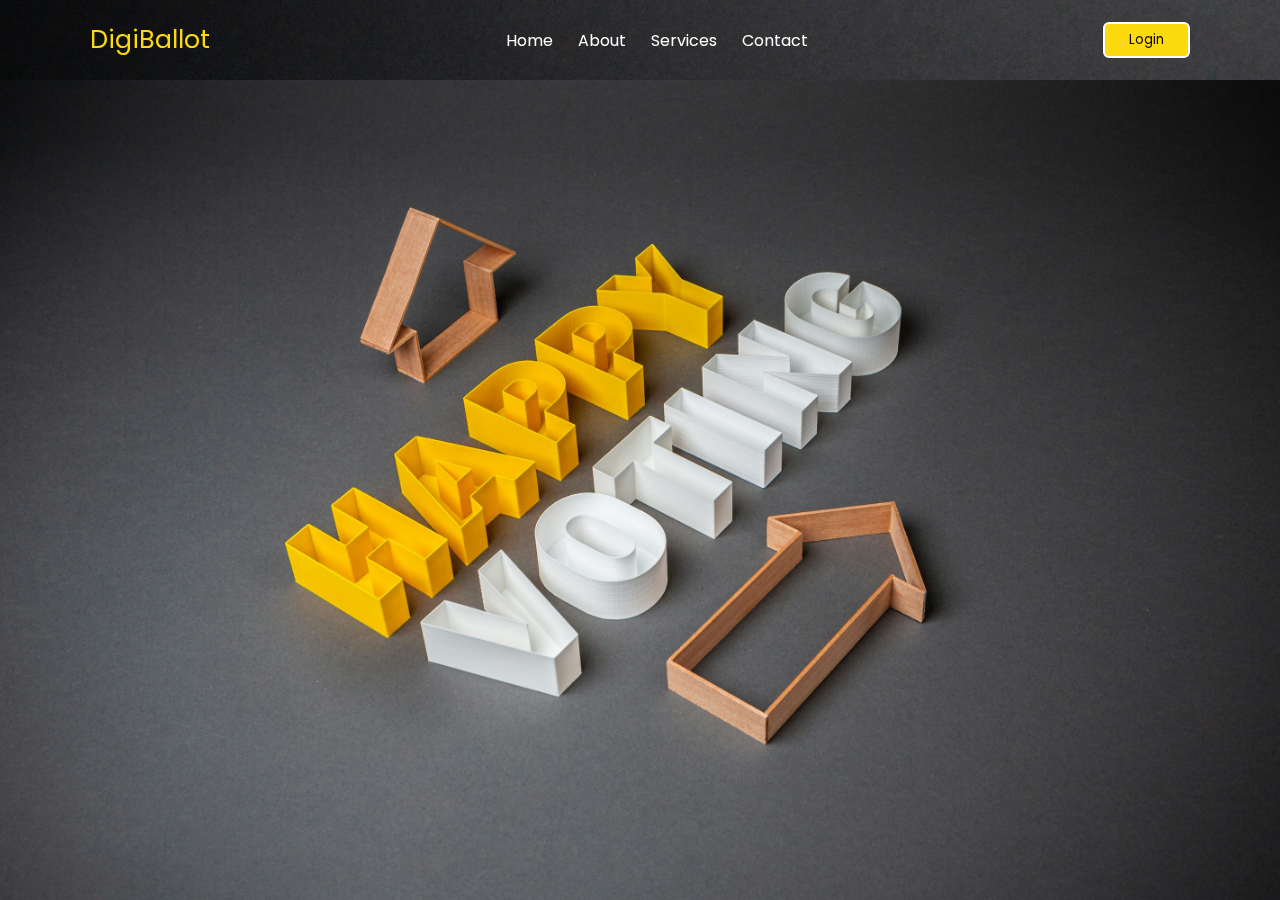
<file: temp.html>
<!DOCTYPE html>
<html lang="en">

<head>
  <meta charset="UTF-8" />
  <meta http-equiv="X-UA-Compatible" content="IE=edge" />
  <meta name="viewport" content="width=device-width, initial-scale=1.0" />
  <title>Website with Login & Registration Form</title>
  <link rel="stylesheet" href="style_2.css" />
  <!-- Unicons -->
  <link rel="stylesheet" href="https://unicons.iconscout.com/release/v4.0.0/css/line.css" />
</head>

<body>
  <!-- Header -->
  <header class="header">
    <nav class="nav">
      <a href="#" class="nav_logo">DigiBallot</a>

      <ul class="nav_items">
        <li class="nav_item">
          <a href="#" class="nav_link">Home</a>
          <a href="#" class="nav_link">About</a>
          <a href="#" class="nav_link">Services</a>
          <a href="#" class="nav_link">Contact</a>
        </li>
      </ul>

      <button class="button" id="form-open">Login</button>
    </nav>
  </header>


  <section class="home">
    <div class="form_container">
      <i class="uil uil-times form_close"></i>
      <div class="form login_form">
        <form action="#">
          <h2>Login</h2>

          <div class="input_box">
            <input type="email" placeholder="Enter your email" required />
            <i class="uil uil-envelope-alt email"></i>
          </div>
          <div class="input_box">
            <input type="password" placeholder="Enter your password" required />
            <i class="uil uil-lock password"></i>
            <i class="uil uil-eye-slash pw_hide"></i>
          </div>
          <div class="input_box">
            <select id="userType" required>
              <option value="">Select user type</option>
              <option value="admin">Admin</option>
              <option value="voter">Voter</option>
              <option value="candidate">Candidate</option>
            </select>
          </div>
          <div class="option_field">
            <span class="checkbox">
              <input type="checkbox" id="check" />
              <label for="check">Remember me</label>
            </span>
            <a href="#" class="forgot_pw">Forgot password?</a>
          </div>

          <button id="button" class="button">Login Now</button>

          <div class="login_signup">Don't have an account? <a href="#" id="signup">Signup</a></div>
        </form>
      </div>


      <div class="form signup_form">
        <form action="#">
          <h2>Signup</h2>

          <div class="input_box">
            <input type="email" placeholder="Enter your email" required />
            <i class="uil uil-envelope-alt email"></i>
          </div>
          <div class="input_box">
            <input type="password" placeholder="Create password" required />
            <i class="uil uil-lock password"></i>
            <i class="uil uil-eye-slash pw_hide"></i>
          </div>
          <div class="input_box">
            <input type="password" placeholder="Confirm password" required />
            <i class="uil uil-lock password"></i>
            <i class="uil uil-eye-slash pw_hide"></i>
          </div>

          <button class="button">Signup Now</button>

          <div class="login_signup">Already have an account? <a href="#" id="login">Login</a></div>
        </form>
      </div>
    </div>
  </section>

  <script src="script.js"></script>
</body>

</html>
</file>
<file: style_2.css>
/* Import Google font - Poppins */
@import url("https://fonts.googleapis.com/css2?family=Poppins:wght@200;300;400;500;600;700&display=swap");

* {
  margin: 0;
  padding: 0;
  box-sizing: border-box;
  font-family: "Poppins", sans-serif;
}

a {
  text-decoration: none;
}

.header {
  position: fixed;
  height: 80px;
  width: 100%;
  z-index: 1000;
  padding: 10px 20px;
  background-image: url("happy.jpg");
}

.nav {
  max-width: 1100px;
  width: 100%;
  margin: 0 auto;
}

.nav,
.nav_item {
  display: flex;
  height: 100%;
  align-items: center;
  justify-content: space-between;
}

.nav_logo,
.nav_link,
.button {
  color: #fff;
}

.nav_logo {
  font-size: 25px;
  color: #FDDA0D;
}

.nav_item {
  column-gap: 25px;
}

.nav_link:hover {
  color: #d9d9d9;
}

.button {
  padding: 6px 24px;
  border: 2px solid #fff;
  background: transparent;
  border-radius: 6px;
  cursor: pointer;
}

.button:active {
  transform: scale(0.98);
}

/* Home */
.home {
  position: relative;
  height: 100vh;
  width: 100%;
  background-image: url("happy.jpg");
  background-size: cover;
  background-position: center;
  background-attachment: fixed;
}

.home::before {
  content: "";
  position: absolute;
  height: 100%;
  width: 100%;
  background-color: rgba(0, 0, 0, 0.6);
  z-index: 100;
  opacity: 0;
  pointer-events: none;
  transition: all 0.5s ease-out;
}

.home.show::before {
  opacity: 1;
  pointer-events: auto;
}

/* From */
.form_container {
  position: fixed;
  max-width: 320px;
  width: 100%;
  top: 50%;
  left: 50%;
  transform: translate(-50%, -50%) scale(1.2);
  z-index: 101;
  background: rgb(222, 217, 217);
  /* background: radial-gradient(circle,grey,white); */
  padding: 25px;
  border-radius: 12px;
  box-shadow: rgba(0, 0, 0, 0.1);
  opacity: 0;
  pointer-events: none;
  transition: all 0.4s ease-out;
}

.home.show .form_container {
  opacity: 1;
  pointer-events: auto;
  transform: translate(-50%, -50%) scale(1);
}

.signup_form {
  display: none;
}

.form_container.active .signup_form {
  display: block;
}

.form_container.active .login_form {
  display: none;
}

.form_close {
  position: absolute;
  top: 10px;
  right: 20px;
  color: #0b0217;
  font-size: 22px;
  opacity: 0.7;
  cursor: pointer;
}

.form_container h2 {
  font-size: 22px;
  color: #0b0217;
  text-align: center;
}

.input_box {
  position: relative;
  margin-top: 30px;
  width: 100%;
  height: 40px;
}

.input_box input {
  height: 100%;
  width: 100%;
  border: none;
  outline: none;
  padding: 0 30px;
  color: #333;
  transition: all 0.2s ease;
  border-bottom: 1.5px solid #aaaaaa;
}

.input_box input:focus {
  border-color: yellow;
}

.input_box i {
  position: absolute;
  top: 50%;
  transform: translateY(-50%);
  font-size: 20px;
  color: #707070;
}

.input_box i.email,
.input_box i.password {
  left: 0;
}

.input_box input:focus~i.email,
.input_box input:focus~i.password {
  color: yellow;
}

.input_box i.pw_hide {
  right: 0;
  font-size: 18px;
  cursor: pointer;
}

.option_field {
  margin-top: 14px;
  display: flex;
  align-items: center;
  justify-content: space-between;
}

.form_container a {
  color: #7d2ae8;
  font-size: 12px;
}

.form_container a:hover {
  text-decoration: underline;
}

.checkbox {
  display: flex;
  column-gap: 8px;
  white-space: nowrap;
}

.checkbox input {
  accent-color: #FDDA0D;
}

.checkbox label {
  font-size: 12px;
  cursor: pointer;
  user-select: none;
  color: #0b0217;
}

.form_container .button {
  background: #FDDA0D;
  margin-top: 30px;
  width: 100%;
  padding: 10px 0;
  border-radius: 10px;
}

.button {
  background-color: #FDDA0D;
  color: #0b0217;
}

.login_signup {
  font-size: 12px;
  text-align: center;
  margin-top: 15px;
}
</file>
